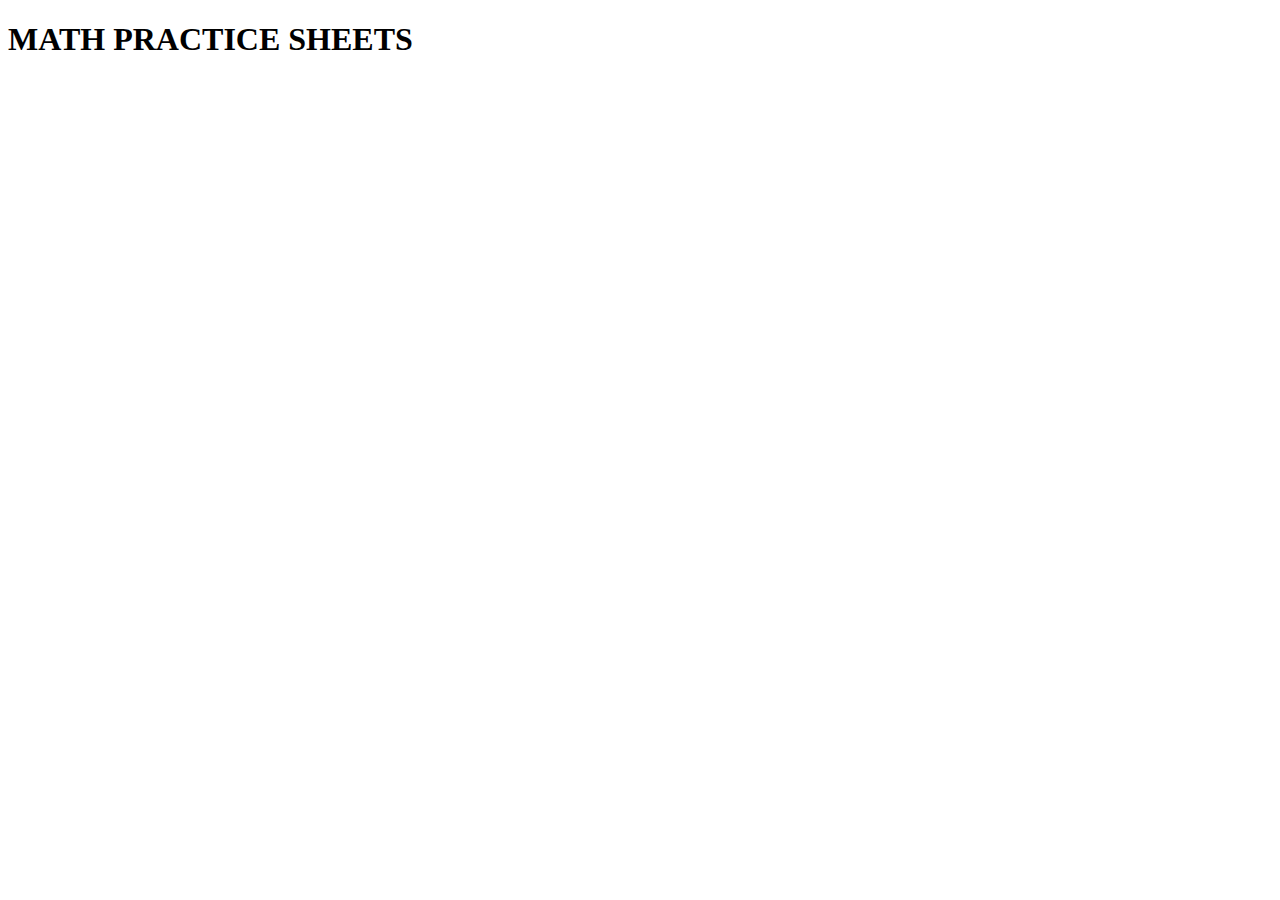
<file: PAGE 8 (Math Practice).html>
<!DOCTYPE html>
<html lang="en">
<head>
  <meta charset="UTF-8">
  <meta name="viewport" content="width=device-width, initial-scale=1.0">
  <title>PREPJEE PAGE 8</title>
</head>
<body>
  <header>
    <h1>
      MATH PRACTICE SHEETS
    </h1>
  </header>
</body>
</html>
</file>
